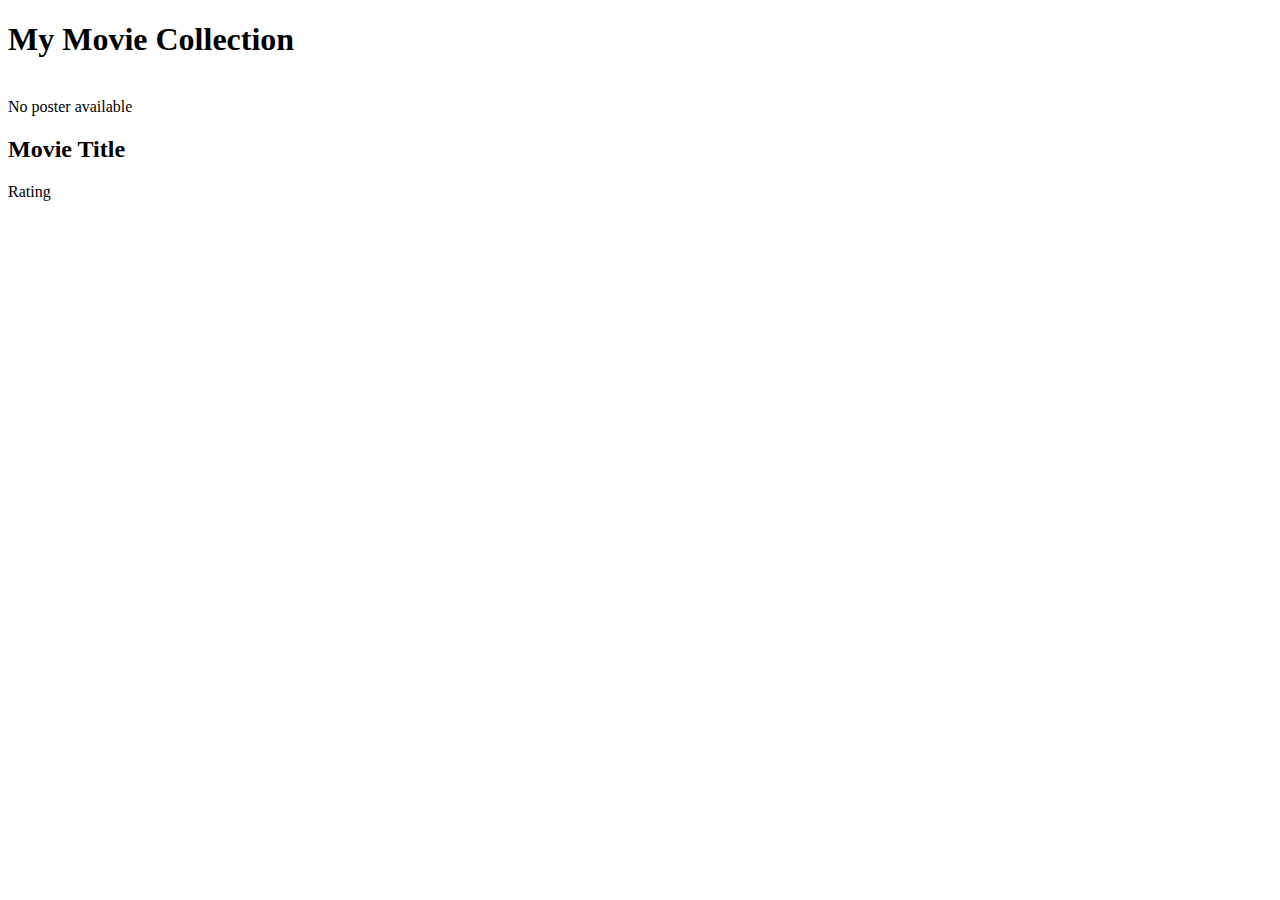
<file: src/main/resources/templates/index.html>
<!DOCTYPE html>
<html lang="en" xmlns:th="http://www.thymeleaf.org">
<head>
    <meta charset="UTF-8">
    <meta name="viewport" content="width=device-width, initial-scale=1.0">
    <title>Movie Collection</title>
    <link rel="stylesheet" th:href="@{/css/home.css}">
</head>
<body>
<div class="container">
    <header>
        <h1>My Movie Collection</h1>
    </header>

    <div class="movie-grid">
        <div th:each="movie : ${movies}" class="movie-card">
            <div class="movie-poster">
                <!-- The Movie Database använder denna basURL för posters -->
                <img th:if="${movie.posterPath}"
                     th:src="@{'https://image.tmdb.org/t/p/w500' + ${movie.getPosterPath()}}"
                     th:alt="${movie.title}">
                <div th:unless="${movie.posterPath}" class="no-poster">
                    No poster available
                </div>
            </div>
            <div class="movie-info">
                <h2 th:text="${movie.title}">Movie Title</h2>
                <div class="movie-rating">
                    <span th:text="${movie.voteAverage} + ' ★'">Rating</span>
                </div>
            </div>
        </div>
    </div>
</div>
</body>
</html>
</file>
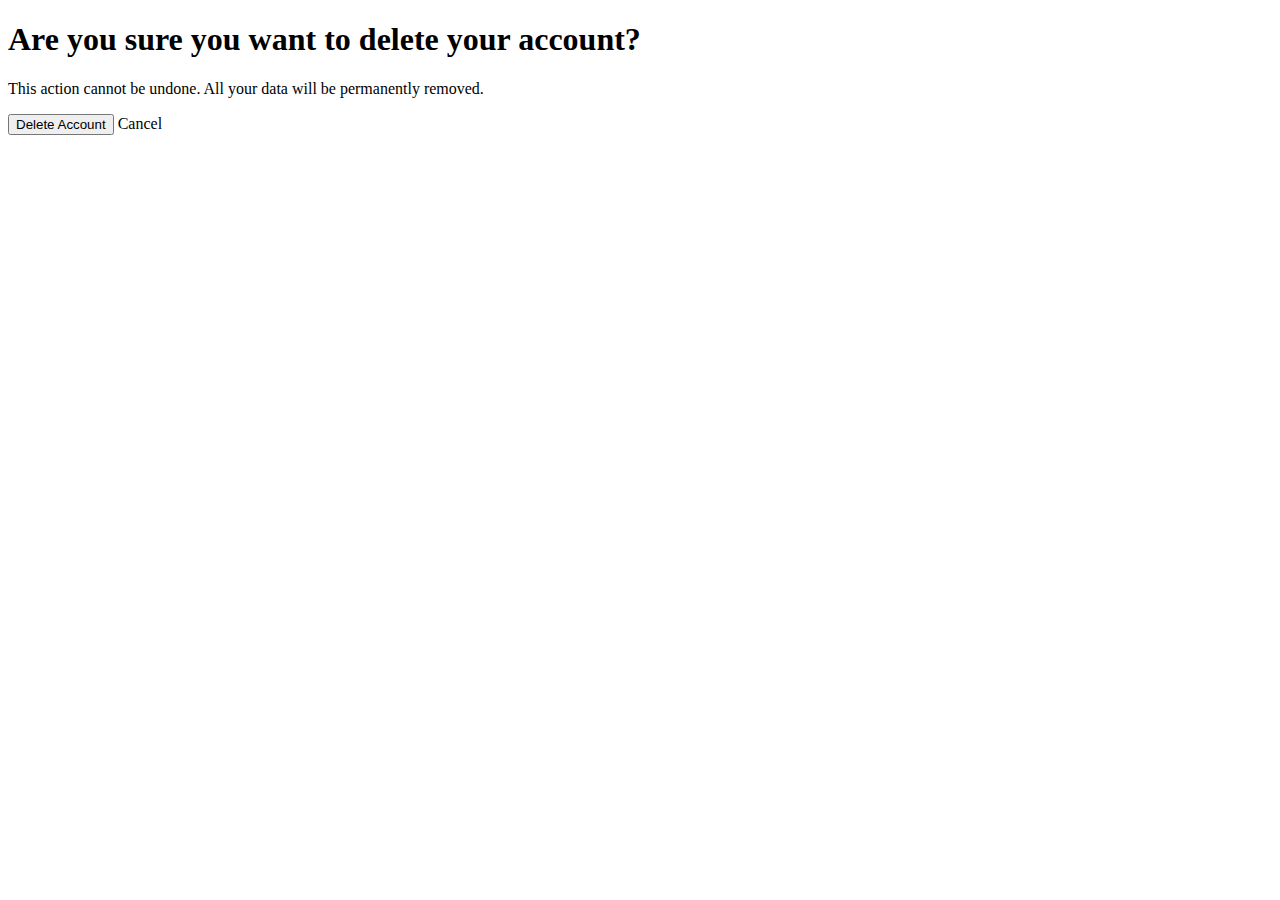
<file: src/main/resources/templates/delete-user.html>
<!DOCTYPE html>
<html lang="en" xmlns:th="http://www.thymeleaf.org">
<head>
    <meta charset="UTF-8">
    <meta name="viewport" content="width=device-width, initial-scale=1.0">
    <title>Delete User</title>
    <link rel="stylesheet" th:href="@{/css/delete-user.css}">
</head>
<body>
<div class="delete-container">
    <h1>Are you sure you want to delete your account?</h1>
    <p>This action cannot be undone. All your data will be permanently removed.</p>
    <div class="buttons">
        <form th:action="@{/delete-user}" method="post" style="display: inline;">
            <button type="submit" class="delete-btn">Delete Account</button>
        </form>
        <a th:href="@{/profile}" class="cancel-btn">Cancel</a>
    </div>
</div>
</body>
</html>
</file>
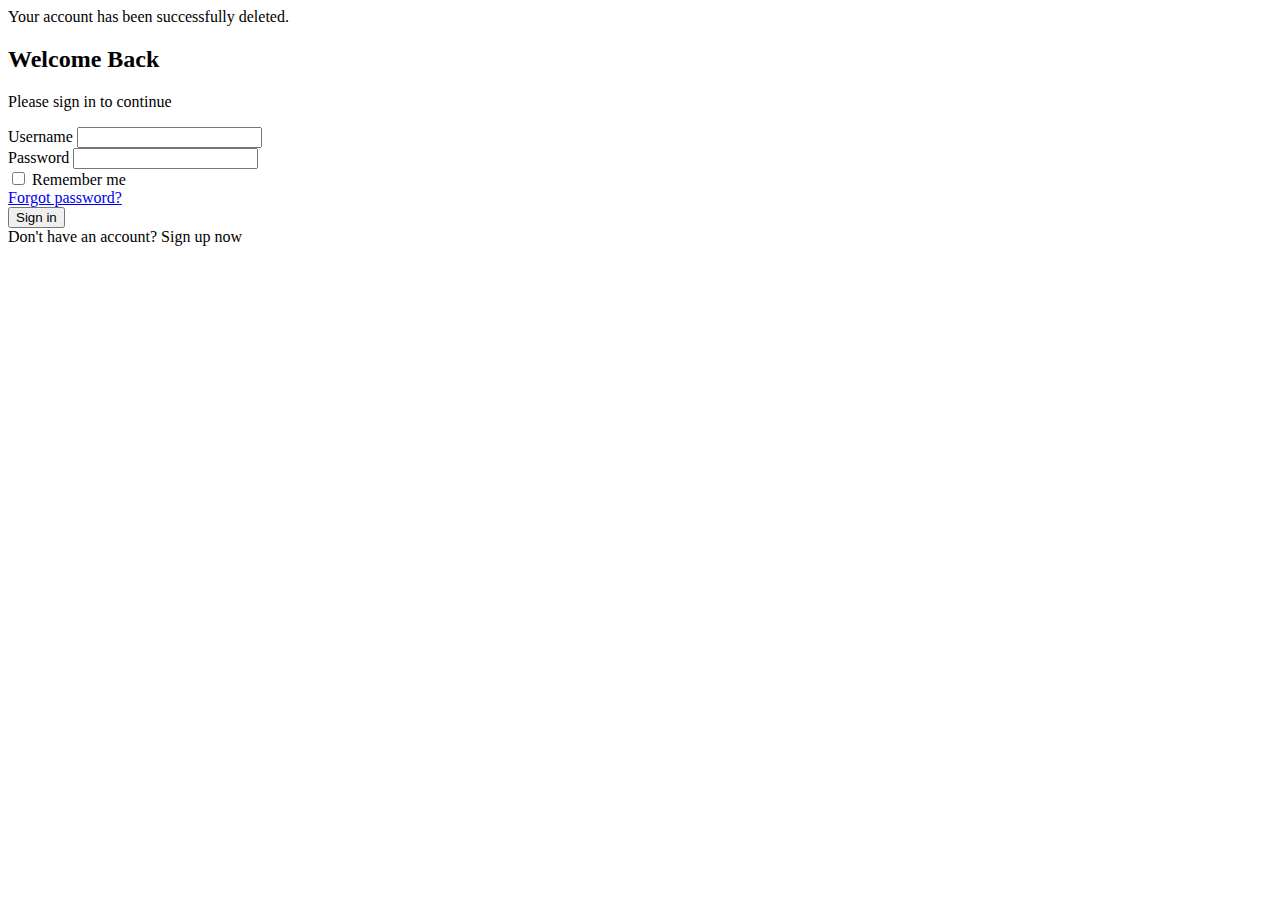
<file: src/main/resources/templates/login.html>
<!DOCTYPE html>
<html xmlns:th="http://www.thymeleaf.org" lang="en">
<head>
    <meta charset="UTF-8">
    <meta name="viewport" content="width=device-width, initial-scale=1.0">
    <title>Login</title>
    <link th:href="@{/css/login.css}" rel="stylesheet">
</head>
<body>
<div class="login-container">
    <div th:if="${param.deleted}" class="success-message">
        Your account has been successfully deleted.
    </div>
    <!-- Header -->
    <div class="header">
        <h2>Welcome Back</h2>
        <p>Please sign in to continue</p>
    </div>

    <!-- Login Form -->
    <form th:action="@{/login}" method="post">
        <!-- Username Input -->
        <div class="form-group">
            <label for="username">Username</label>
            <input type="text"
                   id="username"
                   name="username"
                   required>
        </div>

        <!-- Password Input -->
        <div class="form-group">
            <label for="password">Password</label>
            <input type="password"
                   id="password"
                   name="password"
                   required>
        </div>

        <!-- Remember Me and Forgot Password -->
        <div class="remember-forgot">
            <div class="remember-me">
                <input type="checkbox"
                       id="remember-me"
                       name="remember-me">
                <label for="remember-me">Remember me</label>
            </div>
            <a href="#" class="forgot-password">Forgot password?</a>
        </div>

        <!-- Login Button -->
        <button type="submit" class="login-button">Sign in</button>
    </form>

    <!-- Sign Up Link -->
    <div class="signup">
        <span>Don't have an account?</span>
        <a th:href="@{/register}">Sign up now</a>
    </div>
</div>
</body>
</html>
</file>
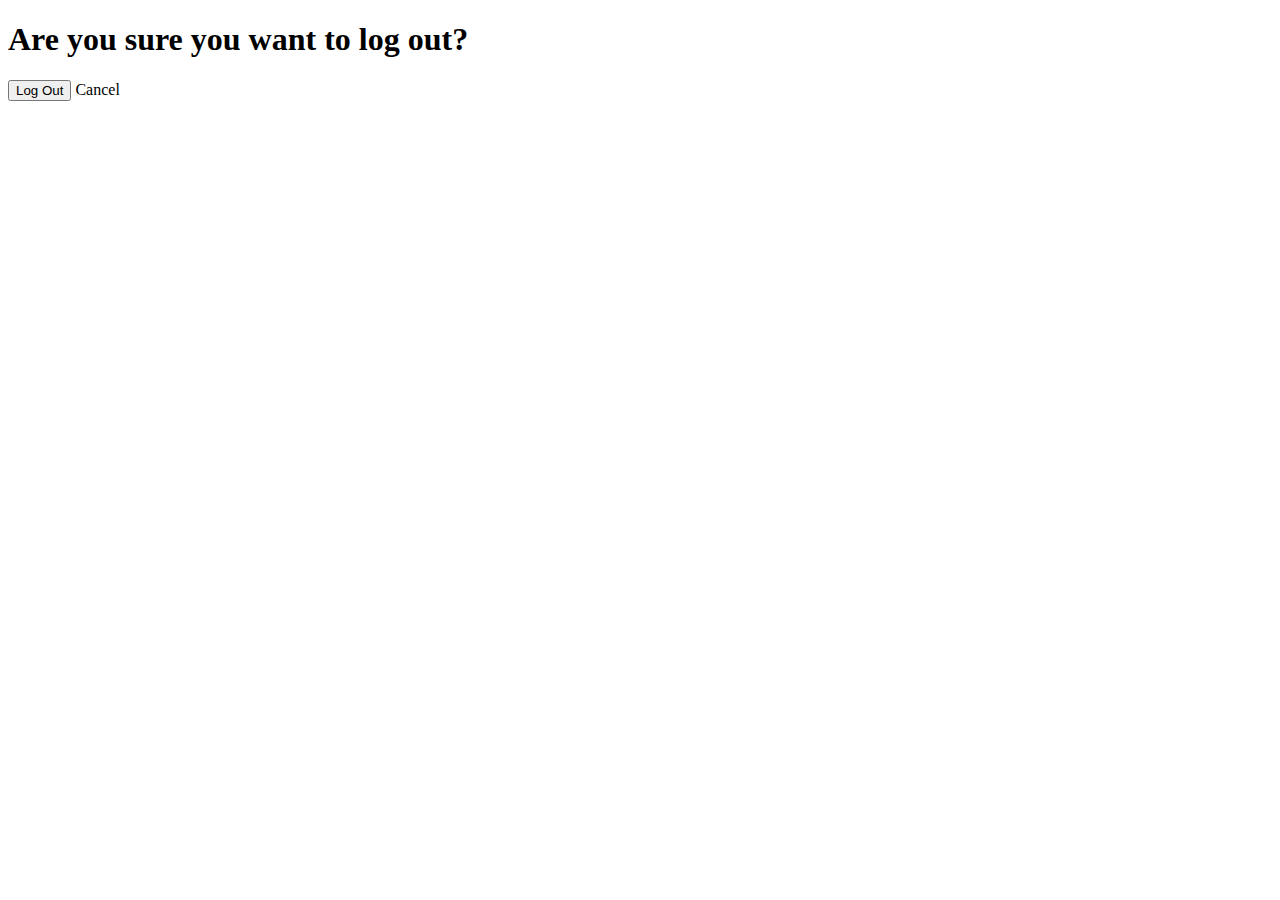
<file: src/main/resources/templates/logout.html>
<!DOCTYPE html>
<html xmlns:th="http://www.thymeleaf.org" lang="en">
<head>
    <meta charset="UTF-8">
    <meta name="viewport" content="width=device-width, initial-scale=1.0">
    <title>Logout</title>
    <link rel="stylesheet" th:href="@{/css/logout.css}">
</head>
<body>
<div class="logout-container">
    <h1>Are you sure you want to log out?</h1>
    <div class="buttons">
        <form th:action="@{/logout}" method="post" style="display: inline;">
            <button type="submit" class="logout-btn">Log Out</button>
        </form>
        <a th:href="@{/}" class="cancel-btn">Cancel</a>
    </div>
</div>
</body>
</html>
</file>
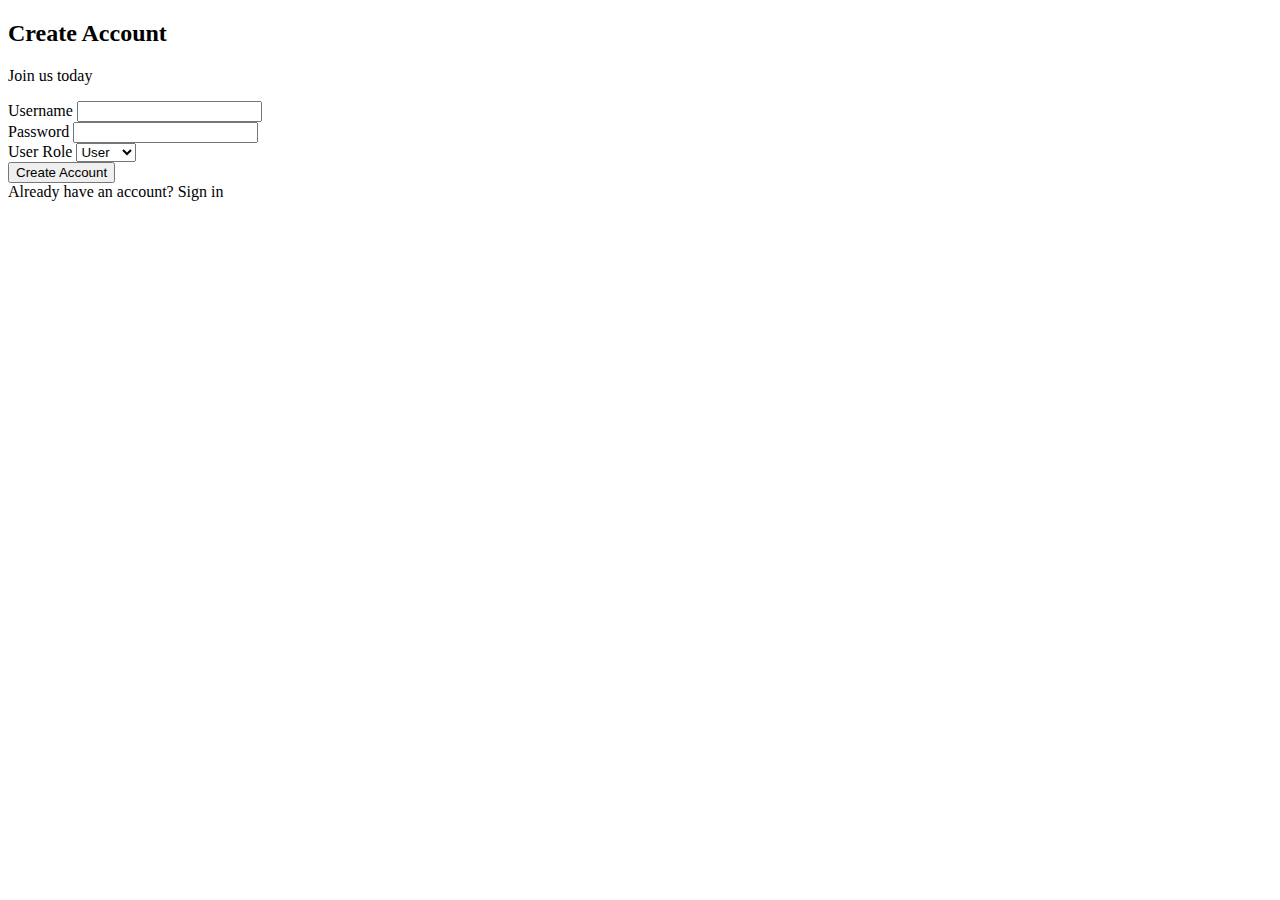
<file: src/main/resources/templates/register.html>
<!DOCTYPE html>
<html xmlns:th="http://www.thymeleaf.org" lang="en">
<head>
    <meta charset="UTF-8">
    <meta name="viewport" content="width=device-width, initial-scale=1.0">
    <title>Register</title>
    <link th:href="@{/css/register.css}" rel="stylesheet">
</head>
<body>
<div class="register-container">
    <!-- Header -->
    <div class="header">
        <h2>Create Account</h2>
        <p>Join us today</p>
    </div>

    <!-- Register Form -->
    <form th:action="@{/register}" th:object="${userDTO}" method="post">
        <!-- Username Input -->
        <div class="form-group">
            <label for="username">Username</label>
            <input type="text"
                   id="username"
                   th:field="*{username}"
                   required>
            <div class="error-message" th:if="${#fields.hasErrors('username')}"
                 th:errors="*{username}">
            </div>
        </div>
        <div th:if="${usernameError}" th:text="${usernameError}" class="error"></div>

        <!-- Password Input -->
        <div class="form-group">
            <label for="password">Password</label>
            <input type="password"
                   id="password"
                   th:field="*{password}"
                   required>
            <div class="error-message" th:if="${#fields.hasErrors('password')}"
                 th:errors="*{password}">
            </div>
        </div>

        <div class="form-group">
            <label for="role">User Role</label>
            <select id="role" th:field="*{userRole}" required>
                <option value="USER">User</option>
                <option value="ADMIN">Admin</option>
            </select>
        </div>

        <!-- Register Button -->
        <button type="submit" class="register-button">Create Account</button>
    </form>

    <!-- Login Link -->
    <div class="login-link">
        <span>Already have an account?</span>
        <a th:href="@{/login}">Sign in</a>
    </div>
</div>
</body>
</html>
</file>
